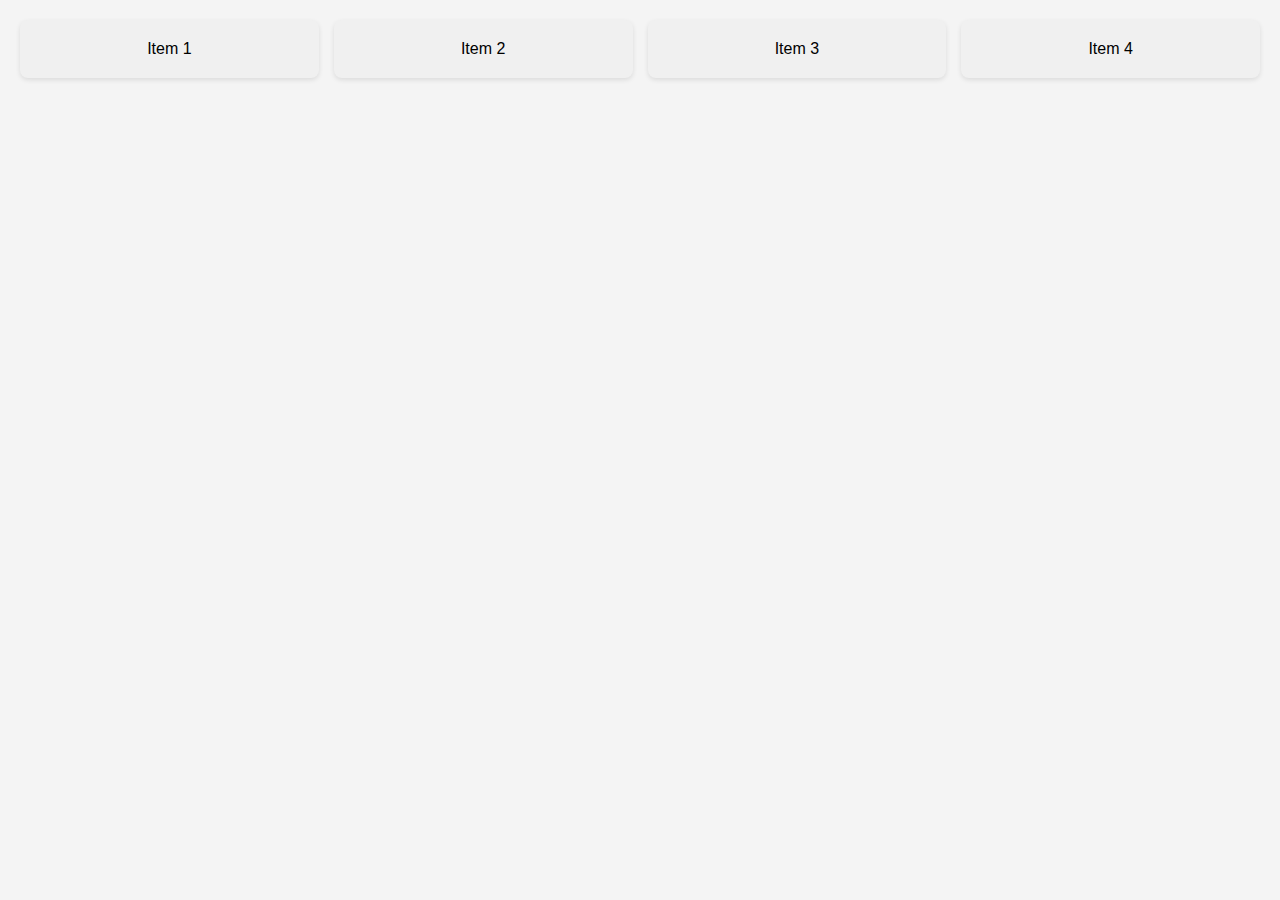
<file: Grid_Aproximacion/index.html>
<!DOCTYPE html>
<html lang="es">
<head>
    <meta charset="UTF-8">
    <meta name="viewport" content="width=device-width, initial-scale=1.0">
    <title>Galería con CSS Grid</title>
    <link rel="stylesheet" href="styles.css">
</head>
<body>

  <!-- Contenedor de la galería -->
  <div class="gallery-container">
    <!-- Elementos de la galería -->
    <div class="gallery-item">Item 1</div>
    <div class="gallery-item">Item 2</div>
    <div class="gallery-item">Item 3</div>
    <div class="gallery-item">Item 4</div>
  </div>

</body>
</html>
</file>
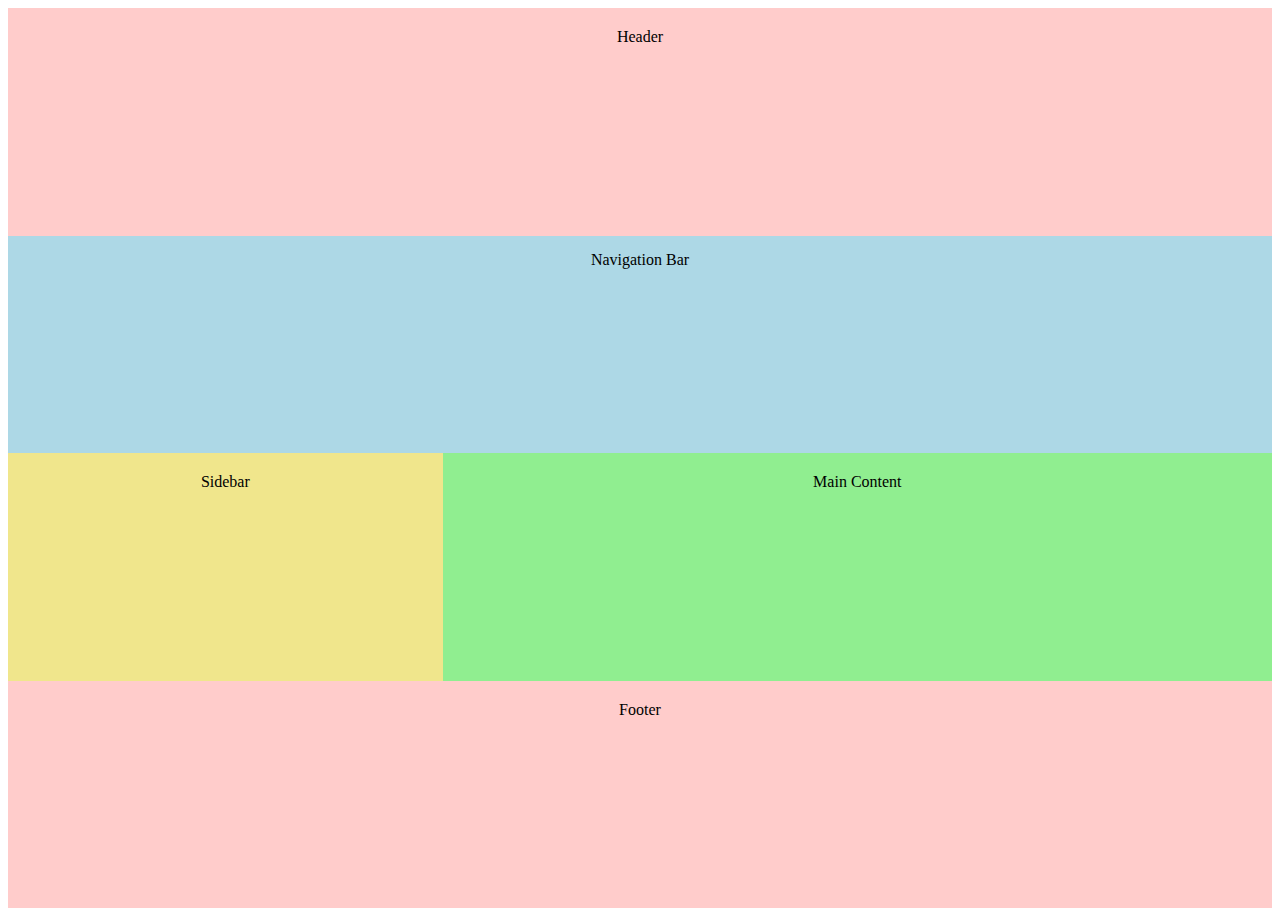
<file: PlantillaDinamica/index.html>
<!DOCTYPE html>
<html lang="es">
<head>
  <meta charset="UTF-8">
  <meta name="viewport" content="width=device-width, initial-scale=1.0">
  <title>Plantilla Dinámica con Flexbox</title>
  <!-- Vinculamos el archivo de estilos CSS -->
  <link rel="stylesheet" href="styles.css">
</head>
<body>
  <!-- Contenedor principal con flexbox -->
  <div class="flex-layout">
    <!-- Header de la página -->
    <header class="header">Header</header>
    <!-- Barra de navegación -->
    <nav class="navbar">Navigation Bar</nav>
    <!-- Contenido principal -->
    <section class="main-content">Main Content</section>
    <!-- Barra lateral -->
    <aside class="sidebar">Sidebar</aside>
    <!-- Pie de página -->
    <footer class="footer">Footer</footer>
  </div>
</body>
</html>
</file>
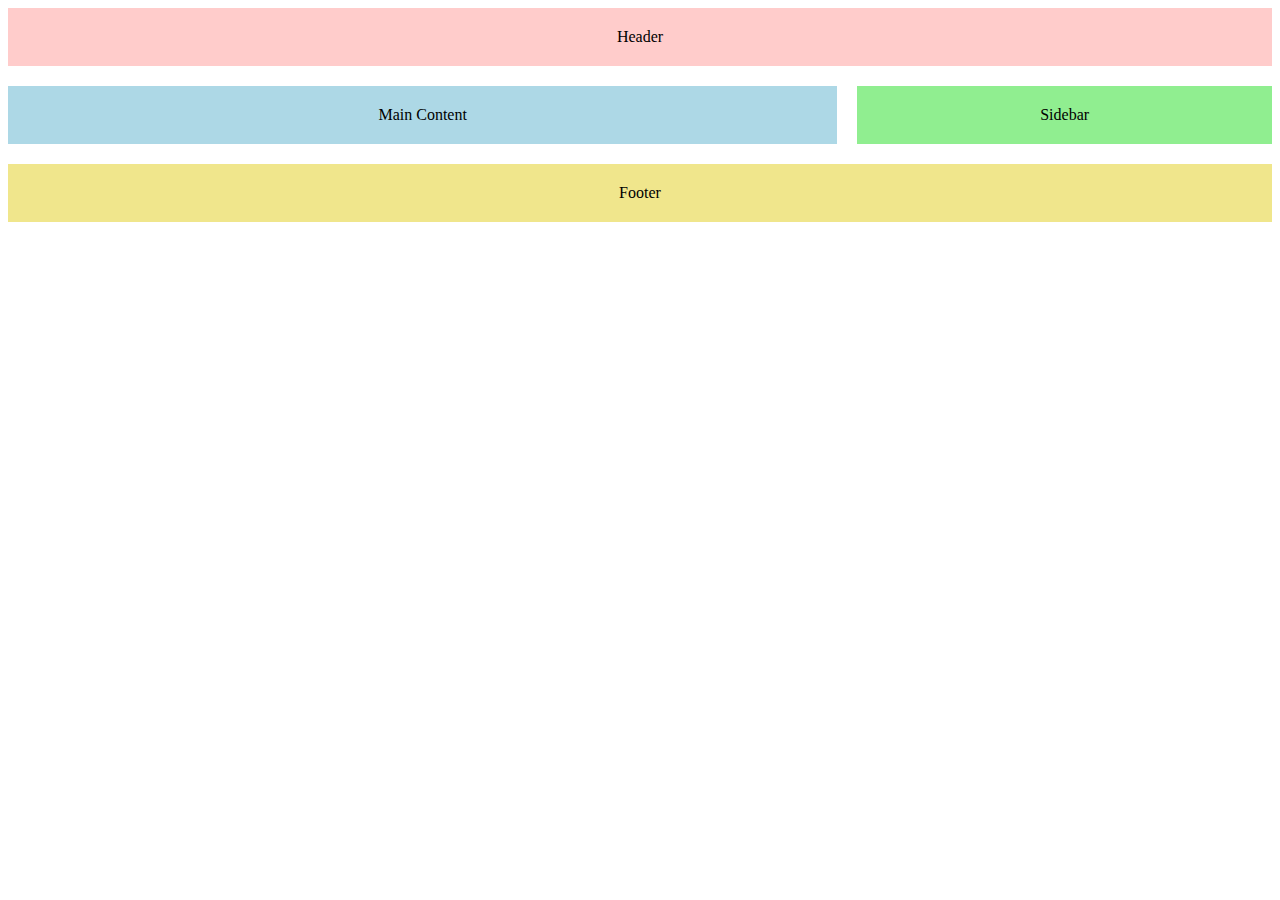
<file: Revision_Conceptos/index.html>
<!DOCTYPE html>
<html lang="es">
<head>
  <meta charset="UTF-8">
  <meta name="viewport" content="width=device-width, initial-scale=1.0">
  <title>Revisión de Conceptos</title>
  <link rel="stylesheet" href="styles.css">
</head>
<body>

  <div class="portfolio-container">
    <!-- Header de la página -->
    <header class="header">Header</header>

    <!-- Contenido principal -->
    <section class="main-content">Main Content</section>

    <!-- Barra lateral -->
    <aside class="sidebar">Sidebar</aside>

    <!-- Pie de página -->
    <footer class="footer">Footer</footer>
  </div>

</body>
</html>
</file>
<file: Grid_Aproximacion/styles.css>
/* Estilos generales para el cuerpo de la página */
body {
    font-family: Arial, sans-serif;
    margin: 0;
    padding: 0;
    background-color: #f4f4f4;
  }
  
  /* Estilos del contenedor de la galería */
  .gallery-container {
    display: grid; /* Establece el contenedor como un grid */
    grid-template-columns: repeat(2, 1fr); /* Crea dos columnas de igual tamaño */
    gap: 15px; /* Espacio de 15px entre las columnas y filas */
    padding: 20px; /* Espaciado dentro del contenedor */
  }
  
  /* Estilos para los elementos de la galería */
  .gallery-item {
    background-color: #f0f0f0; /* Fondo gris claro */
    padding: 20px; /* Relleno alrededor del contenido */
    text-align: center; /* Centra el texto dentro de cada celda */
    border-radius: 8px; /* Bordes redondeados */
    box-shadow: 0 2px 5px rgba(0, 0, 0, 0.1); /* Sombra sutil para darle profundidad */
  }
  
  /* Media query para pantallas pequeñas (móviles) */
  @media (max-width: 600px) {
    .gallery-container {
      grid-template-columns: 1fr; /* Una sola columna en pantallas pequeñas */
    }
  }
  
  /* Media query para pantallas medianas (tabletas) */
  @media (min-width: 601px) and (max-width: 1024px) {
    .gallery-container {
      grid-template-columns: repeat(2, 1fr); /* Dos columnas en pantallas medianas */
    }
  }
  
  /* Media query para pantallas grandes (escritorios) */
  @media (min-width: 1025px) {
    .gallery-container {
      grid-template-columns: repeat(4, 1fr); /* Cuatro columnas en pantallas grandes */
    }
  }
</file>
<file: PlantillaDinamica/styles.css>
/* Estilo básico para el layout Flexbox */
.flex-layout {
    /* Activa Flexbox en el contenedor principal */
    display: flex;
    
    /* Dirección de los elementos dentro del contenedor: columna en pantallas pequeñas */
    flex-direction: column;
  
    /* Asegura que el contenedor ocupe al menos el 100% de la altura de la ventana */
    min-height: 100vh;
  }
  
  /* Estilos para el header y el footer */
  .header, .footer {
    /* Fondo rosado para header y footer */
    background-color: #ffcccb;
    
    /* Espaciado interno */
    padding: 20px;
    
    /* Alineación del texto al centro */
    text-align: center;
  }
  
  /* Estilo para la barra de navegación */
  .navbar {
    /* Fondo azul claro para la barra de navegación */
    background-color: #add8e6;
    
    /* Espaciado interno */
    padding: 15px;
    
    /* Alineación del texto al centro */
    text-align: center;
  }
  
  /* Estilo para el contenido principal */
  .main-content {
    /* Fondo verde claro para el contenido principal */
    background-color: #90ee90;
  
    /* Permite que el contenido principal ocupe el espacio disponible (flexible) */
    flex: 1;
  
    /* Espaciado interno */
    padding: 20px;
    
    /* Alineación del texto al centro */
    text-align: center;
  }
  
  /* Estilo para la barra lateral */
  .sidebar {
    /* Fondo amarillo claro para la barra lateral */
    background-color: #f0e68c;
    
    /* Espaciado interno */
    padding: 20px;
    
    /* Alineación del texto al centro */
    text-align: center;
  }
  
  /* Media query para pantallas más grandes (mayores de 768px) */
  @media (min-width: 768px) {
    .flex-layout {
      /* Cambia la dirección a fila (horizontal) para pantallas más grandes */
      flex-direction: row;
  
      /* Permite que los elementos se ajusten a nuevas líneas si es necesario */
      flex-wrap: wrap;
    }
  
    /* Hace que el header ocupe todo el ancho */
    .header {
      flex-basis: 100%;
    }
  
    /* Hace que la barra de navegación ocupe todo el ancho */
    .navbar {
      flex-basis: 100%;
    }
  
    /* El contenido principal ocupa más espacio (2 veces el de la barra lateral) */
    .main-content {
      flex: 2;
      
      /* Controla el orden de los elementos, asegurando que el contenido principal esté después de la barra de navegación */
      order: 2;
    }
  
    /* La barra lateral ocupa menos espacio (1 vez el de la principal) */
    .sidebar {
      flex: 1;
      
      /* Controla el orden de los elementos, asegurando que la barra lateral esté antes del contenido principal */
      order: 1;
    }
  
    /* El pie de página ocupa todo el ancho */
    .footer {
      flex-basis: 100%;
      
      /* Controla el orden de los elementos, asegurando que el pie de página esté al final */
      order: 3;
    }
  }
</file>
<file: Revision_Conceptos/styles.css>
/* Establecer el diseño con Grid */
.portfolio-container {
    display: grid; /* Activar el sistema Grid */
    
    /* Definir áreas específicas dentro de la cuadrícula */
    grid-template-areas:
      "header header"          /* Header ocupa dos columnas */
      "main-content sidebar"   /* Main content ocupa dos áreas */
      "footer footer";         /* Footer ocupa toda la fila */
    
    /* Definir la cantidad de columnas y su tamaño */
    grid-template-columns: 2fr 1fr; /* Dos columnas, la primera dos veces más grande que la segunda */
    
    gap: 20px; /* Espacio entre las áreas */
  }
  
  /* Estilos para el header */
  .header {
    grid-area: header; /* Asignar el área 'header' */
    background-color: #ffcccb; /* Color rosado */
    padding: 20px;
    text-align: center;
  }
  
  /* Estilos para el contenido principal */
  .main-content {
    grid-area: main-content; /* Asignar el área 'main-content' */
    background-color: #add8e6; /* Color azul claro */
    padding: 20px;
    text-align: center;
  }
  
  /* Estilos para la barra lateral */
  .sidebar {
    grid-area: sidebar; /* Asignar el área 'sidebar' */
    background-color: #90ee90; /* Color verde claro */
    padding: 20px;
    text-align: center;
  }
  
  /* Estilos para el footer */
  .footer {
    grid-area: footer; /* Asignar el área 'footer' */
    background-color: #f0e68c; /* Color amarillo claro */
    padding: 20px;
    text-align: center;
  }
  
  /* Media Query para dispositivos pequeños */
  @media (max-width: 768px) {
    .portfolio-container {
      grid-template-areas:
        "header"           /* Header en la primera fila */
        "main-content"     /* Contenido principal en la segunda fila */
        "sidebar"          /* Sidebar en la tercera fila */
        "footer";          /* Footer en la última fila */
      
      grid-template-columns: 1fr; /* Una sola columna */
    }
  }
</file>
